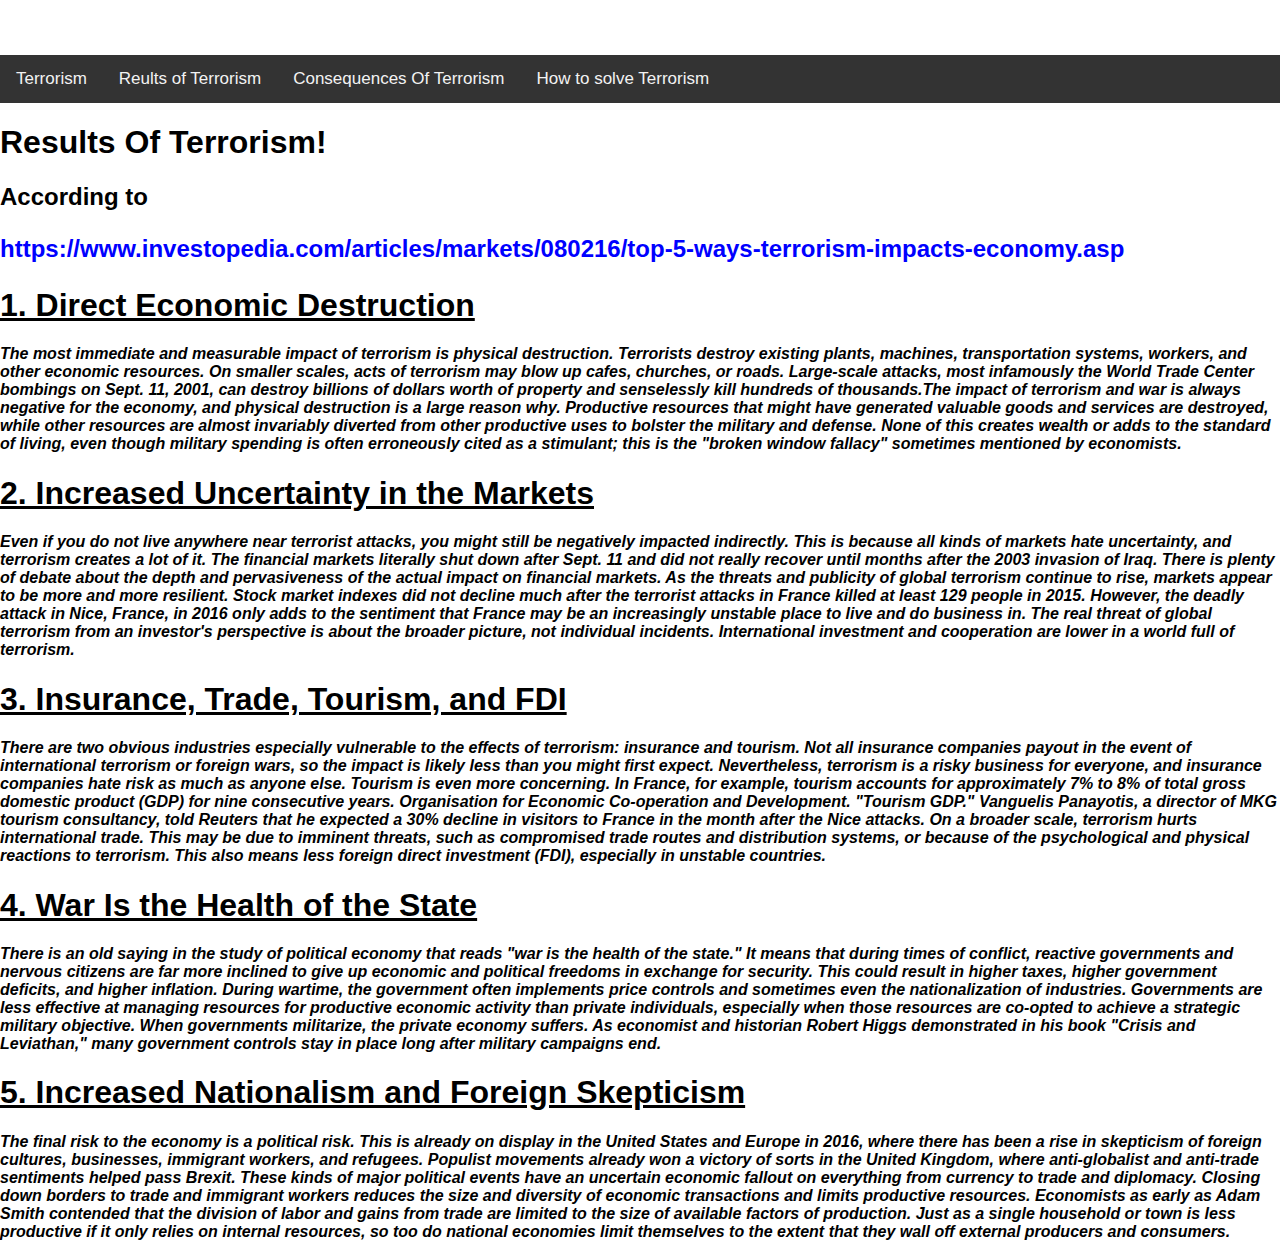
<file: Terrorism 2.html>
<!DOCTYPE html>
<html>
 <head>
   <title>
     Terrorism 2
   </title>
  <i class="fa fa-soccer-ball-o"></i>
<i class="fa fa-soccer-ball-o" style="font-size:24px"></i>
<i class="fa fa-soccer-ball-o" style="font-size:36px"></i>
<i class="fa fa-soccer-ball-o" style="font-size:48px;color:green"></i>
<br>
 
  <meta name="viewport" content="width=device-width, initial-scale=1">
      <style>
body {
  margin: 0;
  font-family: Arial, Helvetica, sans-serif;
}

.topnav {
  overflow: hidden;
  background-color: #333;
}

.topnav a {
  float: left;
  color: #f2f2f2;
  text-align: center;
  padding: 14px 16px;
  text-decoration: none;
  font-size: 17px;
}

.topnav a:hover {
  background-color: #ddd;
  color: white;
}

.topnav a.active {
  background-color: #04AA6D;
  color: white;
}
p {
  color:blue;
}

</style>
</head>
<body>

<div class="topnav">
  <a href="index.html">Terrorism</a>
  <a href="Terrorism 2.html">Reults of Terrorism</a>
  <a href="Terrorism 3.html">Consequences Of Terrorism</a>
  <a href="Terrorism 4.html">How to solve Terrorism</a>
</div>

<div style="padding-left:16px">
</div>
</head>
<h1>Results Of Terrorism!</h1>
<h2>According to <p>https://www.investopedia.com/articles/markets/080216/top-5-ways-terrorism-impacts-economy.asp</p></h2>
 <b><u> <h1>1. Direct Economic Destruction</h1></u></b>
 <b> <i>The most immediate and measurable impact of terrorism is physical destruction. Terrorists destroy existing plants, machines, transportation systems, workers, and other economic resources. On smaller scales, acts of terrorism may blow up cafes, churches, or roads. Large-scale attacks, most infamously the World Trade Center bombings on Sept. 11, 2001, can destroy billions of dollars worth of property and senselessly kill hundreds of thousands.The impact of terrorism and war is always negative for the economy, and physical destruction is a large reason why. Productive resources that might have generated valuable goods and services are destroyed, while other resources are almost invariably diverted from other productive uses to bolster the military and defense. None of this creates wealth or adds to the standard of living, even though military spending is often erroneously cited as a stimulant; this is the "broken window fallacy" sometimes mentioned by economists.</b> </i>
 <b><u> <h1>2. Increased Uncertainty in the Markets</h1></u></b>
 <b> <i>Even if you do not live anywhere near terrorist attacks, you might still be negatively impacted indirectly. This is because all kinds of markets hate uncertainty, and terrorism creates a lot of it. The financial markets literally shut down after Sept. 11 and did not really recover until months after the 2003 invasion of Iraq.
There is plenty of debate about the depth and pervasiveness of the actual impact on financial markets. As the threats and publicity of global terrorism continue to rise, markets appear to be more and more resilient. Stock market indexes did not decline much after the terrorist attacks in France killed at least 129 people in 2015.
 However, the deadly attack in Nice, France, in 2016 only adds to the sentiment that France may be an increasingly unstable place to live and do business in.
 The real threat of global terrorism from an investor's perspective is about the broader picture, not individual incidents. International investment and cooperation are lower in a world full of terrorism.</i></b>
 <b><u> <h1>3. Insurance, Trade, Tourism, and FDI</h1></u></b>
 <b> <i>There are two obvious industries especially vulnerable to the effects of terrorism: insurance and tourism. Not all insurance companies payout in the event of international terrorism or foreign wars, so the impact is likely less than you might first expect. Nevertheless, terrorism is a risky business for everyone, and insurance companies hate risk as much as anyone else.

Tourism is even more concerning. In France, for example, tourism accounts for approximately 7% to 8% of total gross domestic product (GDP) for nine consecutive years.
Organisation for Economic Co-operation and Development. "Tourism GDP."
 Vanguelis Panayotis, a director of MKG tourism consultancy, told Reuters that he expected a 30% decline in visitors to France in the month after the Nice attacks.
On a broader scale, terrorism hurts international trade. This may be due to imminent threats, such as compromised trade routes and distribution systems, or because of the psychological and physical reactions to terrorism. This also means less foreign direct investment (FDI), especially in unstable countries.
</i></b>
<b><u> <h1>4. War Is the Health of the State</h1></u></b>
<b> <i>There is an old saying in the study of political economy that reads "war is the health of the state." It means that during times of conflict, reactive governments and nervous citizens are far more inclined to give up economic and political freedoms in exchange for security.
 This could result in higher taxes, higher government deficits, and higher inflation. During wartime, the government often implements price controls and sometimes even the nationalization of industries.
Governments are less effective at managing resources for productive economic activity than private individuals, especially when those resources are co-opted to achieve a strategic military objective. When governments militarize, the private economy suffers. As economist and historian Robert Higgs demonstrated in his book "Crisis and Leviathan," many government controls stay in place long after military campaigns end.</i></b>
<b><u> <h1>5. Increased Nationalism and Foreign Skepticism</h1></u></b>
<b> <i>The final risk to the economy is a political risk. This is already on display in the United States and Europe in 2016, where there has been a rise in skepticism of foreign cultures, businesses, immigrant workers, and refugees. Populist movements already won a victory of sorts in the United Kingdom, where anti-globalist and anti-trade sentiments helped pass Brexit.
 These kinds of major political events have an uncertain economic fallout on everything from currency to trade and diplomacy.
Closing down borders to trade and immigrant workers reduces the size and diversity of economic transactions and limits productive resources. Economists as early as Adam Smith contended that the division of labor and gains from trade are limited to the size of available factors of production.
 Just as a single household or town is less productive if it only relies on internal resources, so too do national economies limit themselves to the extent that they wall off external producers and consumers.</i></b>
</file>
